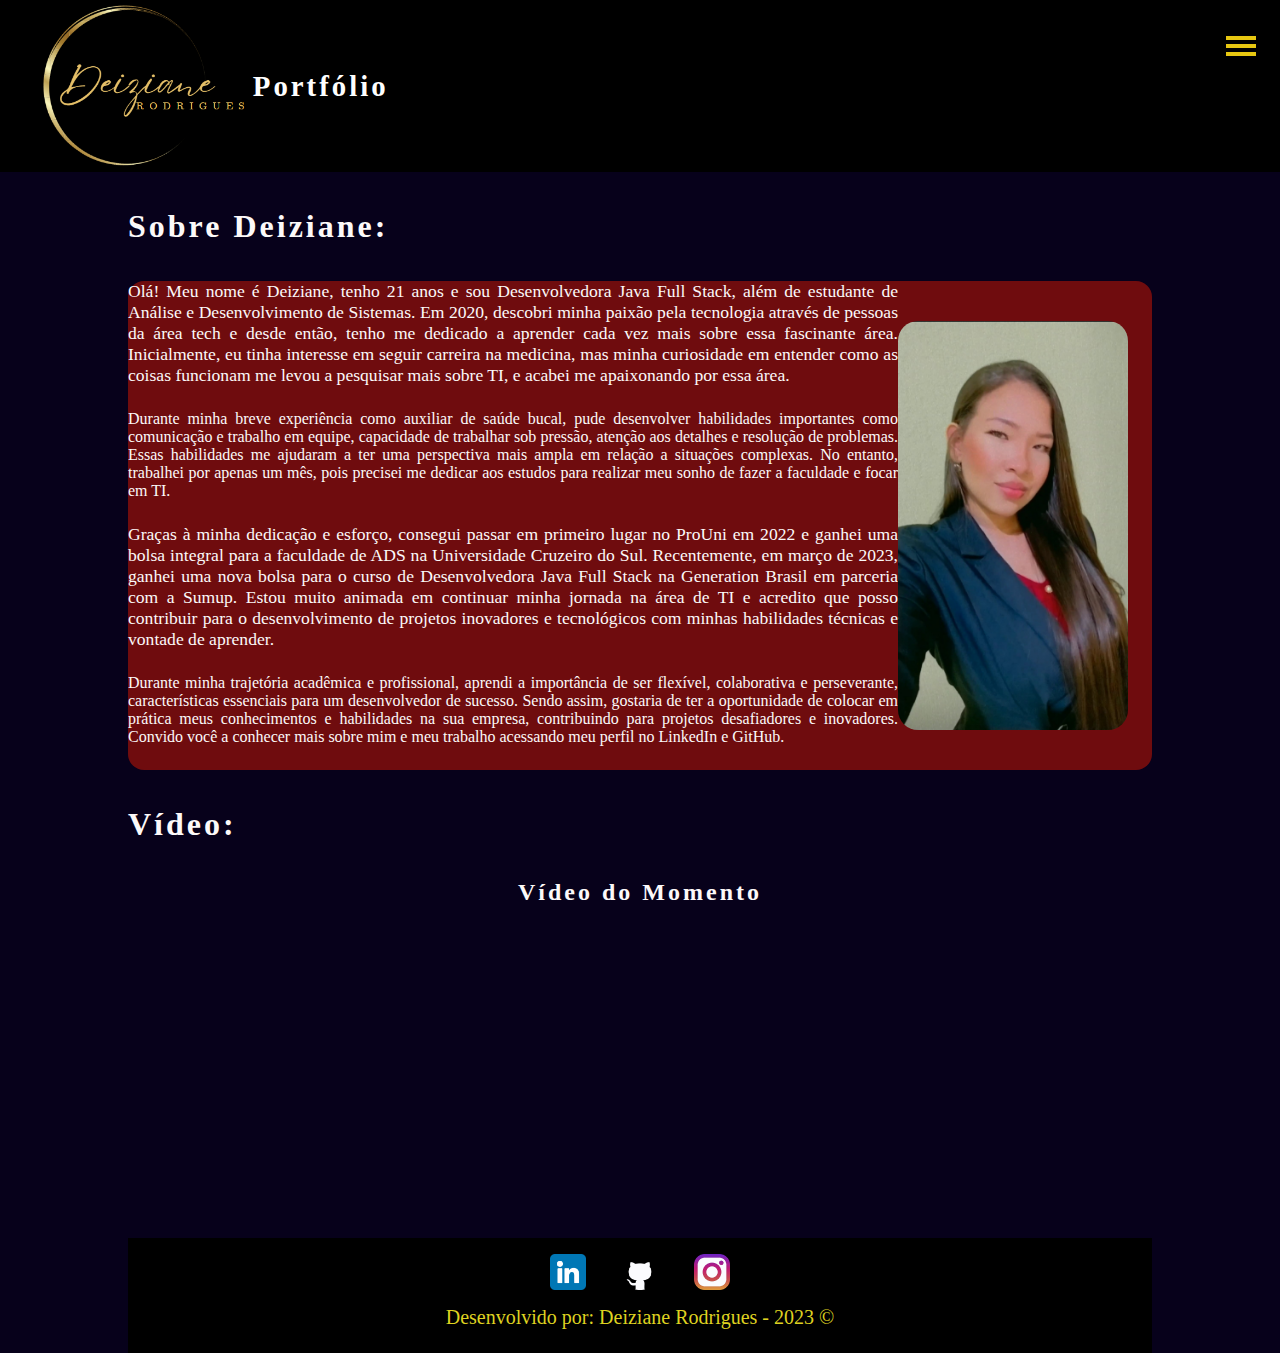
<file: index.html>
<!DOCTYPE html>
<html lang="pt-br">
<head>
    <meta charset="UTF-8">
    <meta http-equiv="X-UA-Compatible" content="IE=edge">
    <meta name="viewport" content="width=device-width, initial-scale=1.0">
    <link rel="icon" type = "image/pmg" href="assets/images/log22.png">
    <link rel="stylesheet" href="assets/css/style.css">
    <title>Portifílio</title>
</head>
<body>
    <!-- Menu da Página -->
    <nav>
        <!-- Logo + Texto à esquerda do Menu -->
        <div class="logo" >
            <img class= "icone" src="assets/images/log22.png" alt="Logo da página - Deiziane">
            <span class="titulo">Portfólio </span>
        </div>
        <!-- Opções do Menu utilizando Marcadores não ordenados (simbólico)-->
        <!-- <ul>
            <a href="index.html">
                 <li>Home</li>
            </a>
            <a href="#perfil">
                 <li>Sobre</li>
            </a>
            <a href="#video">
                 <li>Video</li>
            </a>
            <a href="contato.html">
                 <li>Contato</li>
            </a>
        </ul> -->
        <div class="menu-icon">
            <span class="line"></span>
            <span class="line"></span>
            <span class="line"></span>
            <ul class="menu-items">
              <li><a href="index.html">Home</a></li>
              <li><a href="#pefil">Sobre</a></li>
              <li><a href="#video">Video</a></li>
              <li><a href="contato.html">Contato</a></li>
            </ul>
          </div>          
    </nav>

    <!-- Conteúdo da Página -->
    <main>
        <h1 id="perfil">Sobre Deiziane:</h1>
        <section  id="sobre">
            <div>
                <p>
                    Olá!  Meu nome é Deiziane, tenho 21 anos e sou Desenvolvedora Java Full Stack, além de estudante de Análise e Desenvolvimento de Sistemas. Em 2020, descobri minha paixão pela tecnologia através de pessoas da área tech e desde então, tenho me dedicado a aprender cada vez mais sobre essa fascinante área. 
                    Inicialmente, eu tinha interesse em seguir carreira na medicina, mas minha curiosidade em entender como as coisas funcionam me levou a pesquisar mais sobre TI, e acabei me apaixonando por essa área.
                    <P ></P>
                    Durante minha breve experiência como auxiliar de saúde bucal, pude desenvolver habilidades importantes como comunicação e trabalho em equipe, capacidade de trabalhar sob pressão, atenção aos detalhes e resolução de problemas. Essas habilidades me ajudaram a ter uma perspectiva mais ampla em relação a situações complexas.
                    No entanto, trabalhei por apenas um mês, pois precisei me dedicar aos estudos para realizar meu sonho de fazer a faculdade e focar em TI.</p>
                <p>Graças à minha dedicação e esforço, consegui passar em primeiro lugar no ProUni em 2022 e ganhei uma bolsa integral para a faculdade de ADS na Universidade Cruzeiro do Sul. Recentemente, em março de 2023, ganhei uma nova bolsa para o curso de Desenvolvedora Java Full Stack na Generation Brasil em parceria com a Sumup.
                    Estou muito animada em continuar minha jornada na área de TI e acredito que posso contribuir para o desenvolvimento de projetos inovadores e tecnológicos com minhas habilidades técnicas e vontade de aprender.
                    <P ></P>
                    Durante minha trajetória acadêmica e profissional, aprendi a importância de ser flexível, colaborativa e perseverante, características essenciais para um desenvolvedor de sucesso.
                    Sendo assim, gostaria de ter a oportunidade de colocar em prática meus conhecimentos e habilidades na sua empresa, contribuindo para projetos desafiadores e inovadores. Convido você a conhecer mais sobre mim e meu trabalho acessando meu perfil no LinkedIn e GitHub. </p>
            </div>
            <img class="foto" src="assets/images/deizi.jpg" alt="Oi, eu sou a Deiziane!">
        </section>

        <h1 id="video">Vídeo:</h1>
        <section id="video">
            <div class="videoTitulo">
              <h3>Vídeo do Momento</h3>
            </div>
            <div>
              <iframe class="video" width="800" height="300" src="" title="YouTube video player" frameborder="0" allow="accelerometer; autoplay; clipboard-write; encrypted-media; gyroscope; picture-in-picture; web-share" allowfullscreen></iframe>
            </div>
        </section>
    </main>

    <!-- Rodapé da Página -->
    <footer>
        <div class="redes_sociais">
            <a href="https://www.linkedin.com/in/deizianer/" target="_blank">
                <img class="icons" src="assets/images/linkedin.png" alt="Linkedin">
            </a>
            <a href="https://github.com/deizianer" target="_blank">
                <img class="icons" src="assets/images/github.png" alt="Github">
            </a>
            <a href="https://www.instagram.com/Deizirs/" target="_blank">
                <img class="icons" src="assets/images/instagram.png" alt="Instagram">
            </a>
        </div>
        <p class="by">Desenvolvido por: Deiziane Rodrigues - 2023 &copy;</p>
    </footer>

</body>
</html>
</file>
<file: assets/css/style.css>
/*Importação da Fonte Lato, do Google Fonts*/
@import url('https://fonts.google.com/specimen/Roboto+Slab');

/*Definição das Variáveis do CSS*/

:root {
    /*Cores de Fundo (Background)*/
    --background-page: #07011b;
    --background-nav: #000000;
    --background-sobre: #790d0dea;
    --background-footer: #000000;

    /* Cores das Fontes (texto) */
    --cor-fonte-padrao: #fcf9f9;
    --cor-fonte-nav: #FFFFFF;
    --cor-fonte-by: rgb(223, 210, 32);
    --cor-fonte-button-hover: yellow;

    /* Fontes da Página */
    --lato-roboto: 'lato', Roboto;
    --lato-cursiva: 'lato', cursive;

    /* Cores de Efeito */
    --cor-sombra: #C0C0C0;
    --cor-sombra-hover: #191970;
    --cor-button-hover: #191970;
    --cor-placeholder-effect: #191970;
}

/* Zera todas as configurações da tela do Navegador 
O seletor * aplica para todos os elementos*/
* {
    /* Zera todas as áreas de preenchimento */
    padding: 0;

    /* Zera todas as margens, alinhado tudo à esquerda */
    margin: 0;

    /* Define a largura e a altura total 
    da tela incluindo as bordas*/
    box-sizing: border-box;
}

/* Define todas as configurações do Corpo da página */
body {
    
    /* Define a fonte */
    font-family: var(--Roboto-Slab);
    
    /* Define a cor da fonte */
    color: var(--cor-fonte-padrao);
    
    /* Define a cor de fundo */
    background-color: var(--background-page);
}

/* Define todas as configurações dos Parágrafos da página */
p {
    margin-bottom: 1.5rem;
    font-size: 1.10rem;
}

/* Define as configurações padrão dos títulos h1, h2 e h3 
w dos links da página */
h1,
h2,
h3,
a {
    /* Define o espaçamento entre as letras */
    letter-spacing: 3px;

    /* Define o "peso" da fonte (intensidade do Negrito) */
    font-weight: 800;
}

/* Define configurações específicas para os títulos h2 e h3 */
h2,
h3 {
    /* Define o alinhamento do texto */
    text-align: center;
}

/* Define configurações específicas para o título h1 */
h1 {
    /* Define o tamanho da fonte */
    font-size: 2rem;
    padding-top: 2.25rem;
    padding-bottom: 2.25rem;
    text-align: left;
}

/* Define configurações específicas para o título h2 */
h2 {
    font-size: 1.75rem;
    margin-bottom: 2rem;
}

/* Define configurações específicas para o título h3 */
h3 {
    font-size: 1.5rem;
    margin-bottom: 2rem;
}

/* Define configurações específicas para o link */
a {
    /* Elimina o sublinhado do link */
    text-decoration: none;
}

/* Cria o efeito de sombra ao passar o mouse sobre o link */
a:hover {
    /* Insere uma sombra no texto */
    text-shadow: 0 0 5px var(--cor-sombra-hover);
}

/* Define configurações específicas para o elemento Nav (menu)*/
nav {
    margin: 0 auto;
    width: 100vw;

    /* Exibe os itens na tela no modo flex */
    display: flex;

    /* Insere um espaçamento entre os itens */
    justify-content: space-between;

    background-color: var(--background-nav);
    box-shadow: 2px 2px 5px var(--gray);
    font-size: 1.5rem;
    color: var(--cor-fonte-nav);
    padding: 2.25rem 1.5rem;
}

/* Define configurações específicas para os links do elemento Nav (menu)
e para a Classe titulo */
nav a,
.titulo {
    color: var(--cor-fonte-nav);
    letter-spacing: 3px;
    font-weight: 800;
}

/* Define configurações específicas a classe logo */
    .logo {
        display: flex;
        justify-content: left;
        align-items: center;
        gap: 0.5rem;
        width: 50%;
        height: 100px; /* Define a altura desejada */
        
    }
    
    .menu-icon {
        width: 30px;
        height: 20px;
        display: flex;
        flex-direction: column;
        justify-content: space-between;
        cursor: pointer;
      }
      
      .line {
        width: 100%;
        height: 4px;
        background-color: rgb(231, 199, 17);
      }
      
      .menu-items {
        display: none;
        list-style: none;
        padding: 0;
        margin: 0;
      }
      
      .menu-items li {
        margin-bottom: 10px;
      }
      
      .menu-items a {
        text-decoration: none;
        color: black;
      }
      
/* Define configurações específicas da classe icone */
.icone {
    width: 13.8rem;
    padding-left: 1rem;
    
}

/* Define configurações específicas da classe titulo */
.titulo {
    font-size: 1.8rem;
}

/* Define configurações específicas do elemento ul (lista de links) */
ul {
    display: flex;
    align-items: center;
    gap: 1rem;
    list-style: none;
}

/* Define configurações específicas do elemento main */
main {
    width: 80vw;
    margin: 0 auto;
}

/* Define configurações específicas do elemento Section, id sobre */
 #sobre {
    display: flex;
    align-items: center;
    padding-right: 1.5rem;
    background-color: var(--background-sobre);
    border-radius: 1rem;
    text-align: justify;    
}

/* Define configurações específicas da classe text_sobre */
.texto_sobre{
    margin: 1.75rem;
}

/* Define configurações específicas da classe foto */
.foto {
    width: 230px;
    border-radius: 20px;
    box-shadow: 3px 3px 5px var(--gray);
}

/* Define configurações específicas do elemento section, id meu_video */
#meu_video {
    margin-bottom: 2rem;
}

/* Define configurações específicas da classe video */
.video {
    width: 60vw;
    aspect-ratio: 16/9;
    margin: 0 auto;
    display: block;
    border-radius: 8px;
    margin-top: 2rem;
    padding: 2.25rem 1.5rem;
}

/* Define configurações específicas do elemento footer */
footer {
    width: 80vw;
    margin: 0 auto;
    padding-top: 1rem;
    padding-bottom: 0;
    display: flex;

    /* Alinha os elementos um em cada linha */
    flex-direction: column;
    justify-content: center;
    align-items: center;
    background-color: var(--background-footer);
}

/* Define configurações específicas da classe redes_sociais */
.redes_sociais {
    display: flex;

    /* Alinha os elementos em uma única linha */
    flex-direction: row;

    /* Centraliza os ícones */
    justify-content: center;
    gap: 1.25rem;

    /* Define o cursor do Mouse como link (mãozinha) */
    cursor: pointer;
}

/* Define configurações específicas da classe icons */
.icons {
    width: 3.25rem;
    padding: 0 0.5rem;
}

/* Define configurações específicas da classe by */
.by {
    display: flex;
    padding-top: 0.75rem;
    font-size: 1.25rem;
    color: var(--cor-fonte-by);
}

/*Página de Contato*/

/* Define configurações específicas para a linha horizontal */
hr {
    margin: 1.25rem;
}

/* Define configurações específicas do elemento main, id contato */
#contato {
    width: 80vw;
    display: flex;
    gap: 3rem;
    justify-content: center;
    padding: 2.5rem;
}

/* Define configurações específicas do elemento section, id formulario_mensagem */
#formulario_mensagem {
    width: 60vw;
}

/* Define configurações específicas do elemento section, id meu_video */
#formulario_buscacep {
    width: 40vw;
}

/* Define configurações específicas do elemento label */
label {
    font-family: var(--lato-roboto);
    font-size: 1.15rem;
    margin-left: 1rem;
    font-weight: 500;
}

/* Define configurações específicas dos elementos dos formulários */
input,
textarea,
button {
    font-family: var(--lato-cursiva);
    width: 100%;
    margin-top: 0.5rem;
    padding: 0.5rem 1rem;
    border-radius: 0.75rem;
    font-size: 1.25rem;
}

/* Define configurações específicas dos elementos input e textarea */
input,
textarea {
    border: 1px solid orange;
}

/* Define configurações da propriedade placeholder */
input::placeholder,
textarea::placeholder {
    color: var(--cor-placeholder-effect);
}

/* Define configurações específicas da propriedade focus */
input:focus,
textarea:focus {
    /* Define as propriedades da borda do elemento selecionado */
    outline: 1px solid orangered; 
}

/* Define configurações específicas do elemento button */
button {
    
    background-color: var(--background-nav);
    color: var(--cor-fonte-nav);
    font-weight: bold;
    cursor: pointer;
    border: 2px solid var(--cor-button-hover)
}

/* Define configurações específicas da propriedade hover do elemento button */
button:hover {
    background-color: var(--cor-button-hover);
    color: var(--cor-fonte-button-hover);
}

/* Define configurações específicas da Classe campos-form */
.campos-form {
    margin-bottom: 1rem;
}

/* Define configurações específicas dos elementos de mensagem
de validação dos campos */
#txtNome,
#txtEmail,
#txtMensagem,
#txtCep {
    font-size: 1rem;
    padding: 0.25rem 0;
}
@media(max-width: 1000px){

    nav{
        width: 100vw;
        flex-direction: column;
        row-gap: 1rem;
        justify-content: center;
        align-items: center;
        font-size: 1.25rem;
    }
}
</file>
